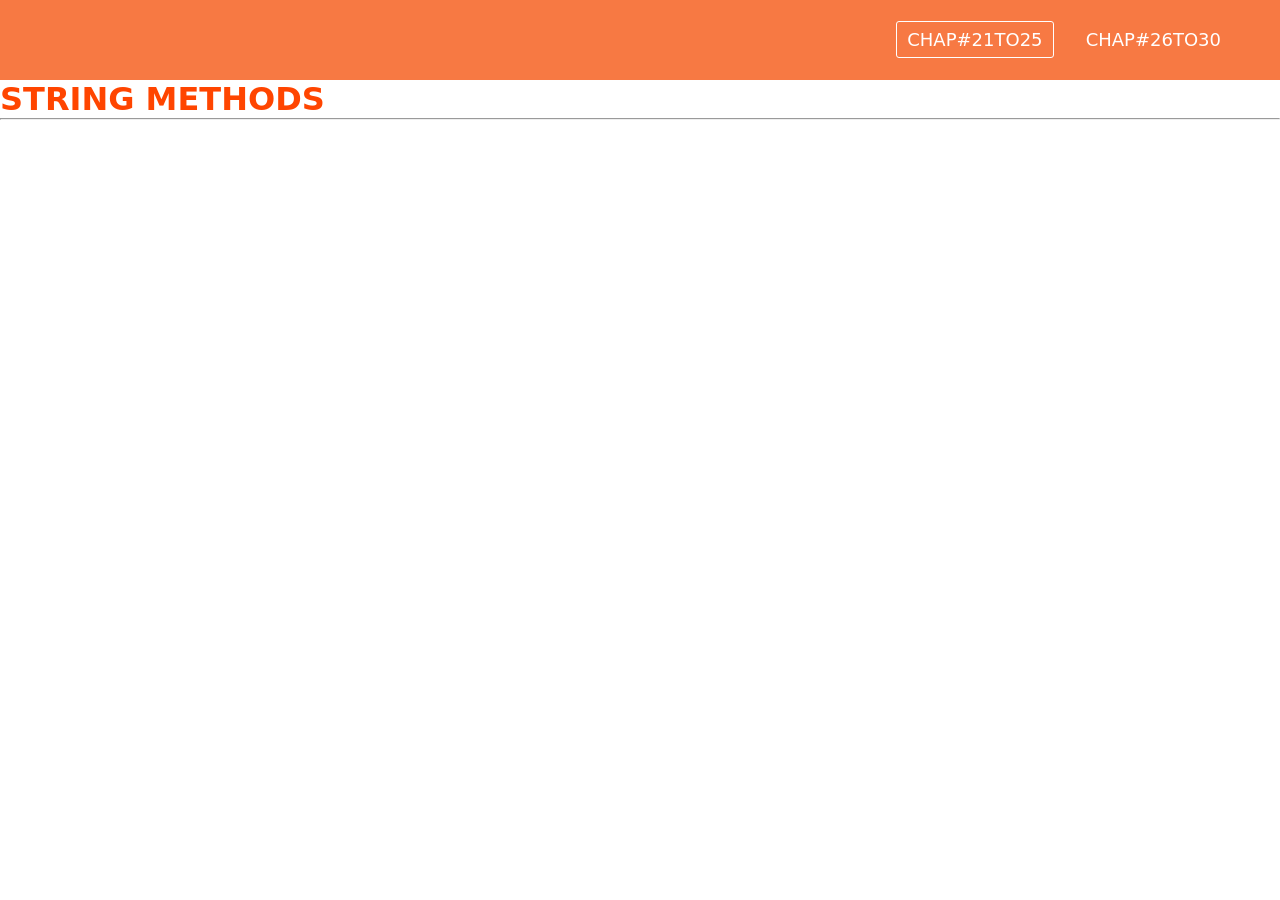
<file: js assignment(3)/index.html>
<!DOCTYPE html>
<html lang="en">
<head>
    <meta charset="UTF-8">
    <meta http-equiv="X-UA-Compatible" content="IE=edge">
    <meta name="viewport" content="width=device-width, initial-scale=1.0">
    <title>STRING METHODS</title>
    <link rel="stylesheet" href="./style.css" type="text/css">
    <link rel="stylesheet" href="https://cdnjs.cloudflare.com/ajax/libs/font-awesome/4.7.0/css/font-awesome.min.css">  <script scr="https://kit.fontawesome.com/a076d05399.js"></script>
    <script src="https://ajax.googleapis.com/ajax/libs/jquery/3.6.3/jquery.min.js"></script>
    <script>
     $(document).ready(function() {
       $('#icon').click(function () {
         $('ul').toggleClass('show');
         
       })
       
     });
    </script>
   </head>
 
 <body>
 <nav>
 
 
  
    <ul>

        
        <li><a class="active" href="./index.html"> chap#21to25</a> </li>
        <li><a  href="./26to30.html"> chap#26to30</a> </li>
        
      </ul>
 
 <label id="icon">
   <i class="fa fa-bars"></i>
 </label>
 
 </nav>
   
 <H1 style="color: orangered;"> STRING METHODS</H1>

 <Hr>


 <script src="./index.js"></script>
</body>
</html>
</file>
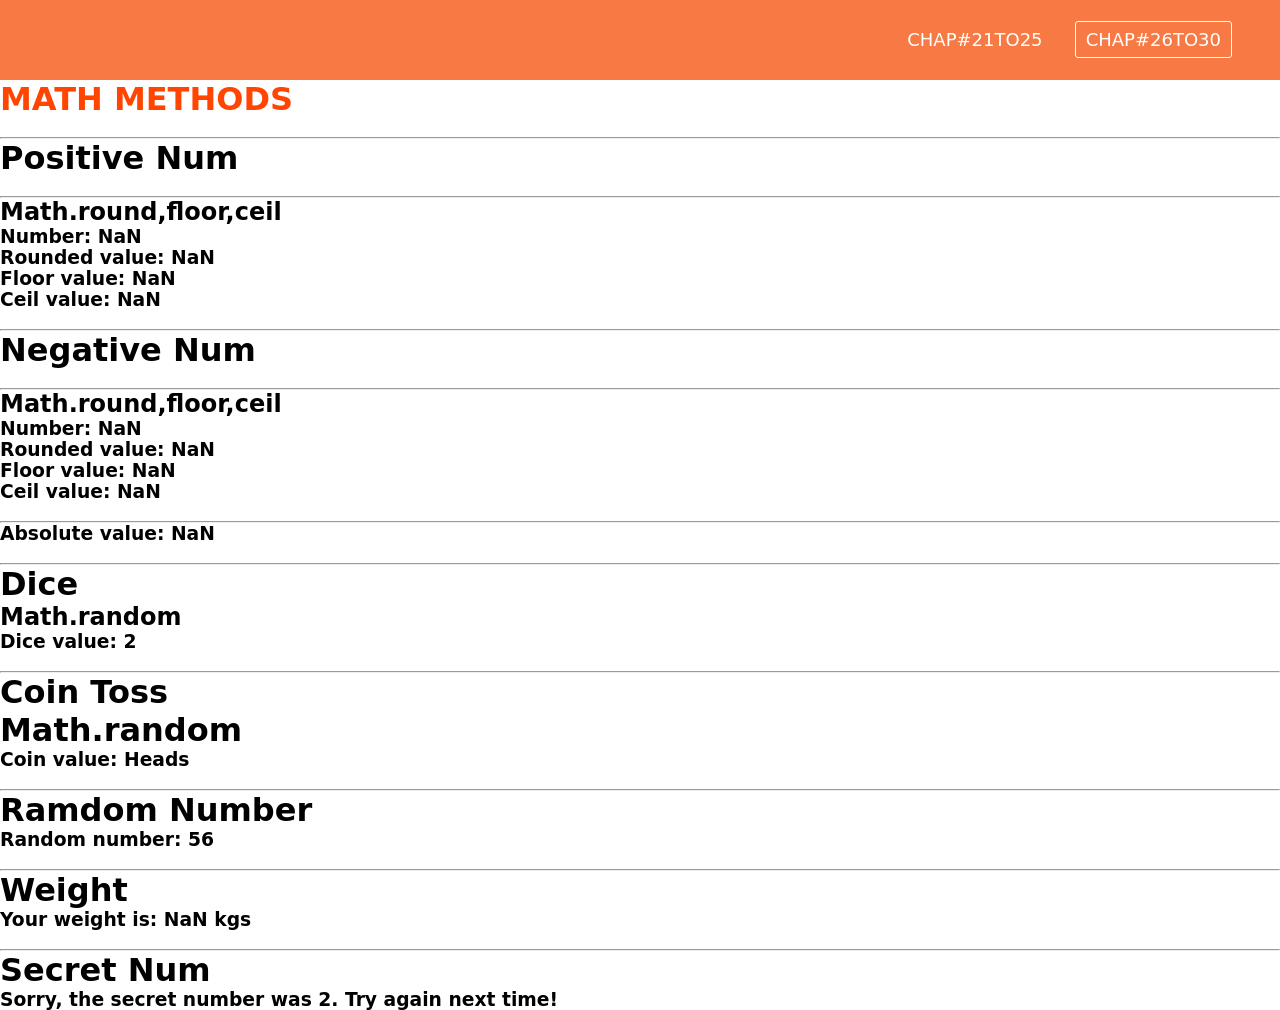
<file: js assignment(3)/26to30.html>
<!DOCTYPE html>
<html lang="en">

<head>
  <meta charset="UTF-8">
  <meta http-equiv="X-UA-Compatible" content="IE=edge">
  <meta name="viewport" content="width=device-width, initial-scale=1.0">
  <title>MATH METHODS</title>
  <link rel="stylesheet" href="./style.css" type="text/css">
  <link rel="stylesheet" href="https://cdnjs.cloudflare.com/ajax/libs/font-awesome/4.7.0/css/font-awesome.min.css">
  <script scr="https://kit.fontawesome.com/a076d05399.js"></script>
  <script src="https://ajax.googleapis.com/ajax/libs/jquery/3.6.3/jquery.min.js"></script>
  <script>
    $(document).ready(function () {
      $('#icon').click(function () {
        $('ul').toggleClass('show');

      })

    });
  </script>
</head>

<body>
  <nav>

    <ul>


      <li><a href="./index.html"> chap#21to25</a> </li>
      <li><a class="active" href="./26to30.html"> chap#26to30</a> </li>

    </ul>

    <label id="icon">
      <i class="fa fa-bars"></i>
    </label>

  </nav>
<H1 style="color: orangered;">MATH METHODS</H1>




  <script src="./26to30.js"></script>
</body>

</html>
</file>
<file: js assignment(3)/style.css>
* {
    padding: 0%;
    margin: 0%;
    text-decoration: none;
    list-style: none;
}

body {
    font-family: system-ui, -apple-system, BlinkMacSystemFont, 'Segoe UI', Roboto, Oxygen, Ubuntu, Cantarell, 'Open Sans', 'Helvetica Neue', sans-serif;
}

nav {
    height: 80px;
    width: 100%;
    background: #f77943;

}

nav ul {
    float: right;
    margin-right: 40px;

}

nav li {
    display: inline-block;
    margin: 0 8px;
    line-height: 80px;
}

nav a {
    color: #fff;
    font-size: 18px;
    text-transform: uppercase;
    border: 1px solid transparent;
    padding: 7px 10px;
    border-radius: 3px;
}

.active,
a:hover {
    border: 1px solid white;
    transition: .5s;
}

nav #icon {
    color: white;
    font-size: 30px;
    line-height: 80px;
    float: right;
    margin-right: 40px;
    margin-right: 40px;
    cursor: pointer;
    display: none;

}

@media (max-width:1048px) {
    label.logo {
        font-size: 32px;
        padding-left: 60px;

    }

    nav ul {
        margin-right: 20px;

    }

    nav a {
        font-size: 17px;

    }
}

@media (max-width:909px) {
    nav #icon {
        display: block;
    }

    nav ul {
        position: fixed;
        width: 100%;
        height: 100vh;
        background: #2f3640;
        top: 80px;
        left: -100%;
        text-align: center;
        transition: all .5s;

    }

    nav li {
        display: block;
        margin: 50px 0;
        line-height: 30px;
    }

    nav a {
        font-size: 20px;
    }

    a.active,
    a:hover {
        border: none;
        color: #3498db;

    }

    nav ul.show {
        left: 0;

    }
}
section{
    background:url(download.jpeg) no-repeat;
    background-size: cover;
    height: calc(100vh - 80px);
}
</file>
